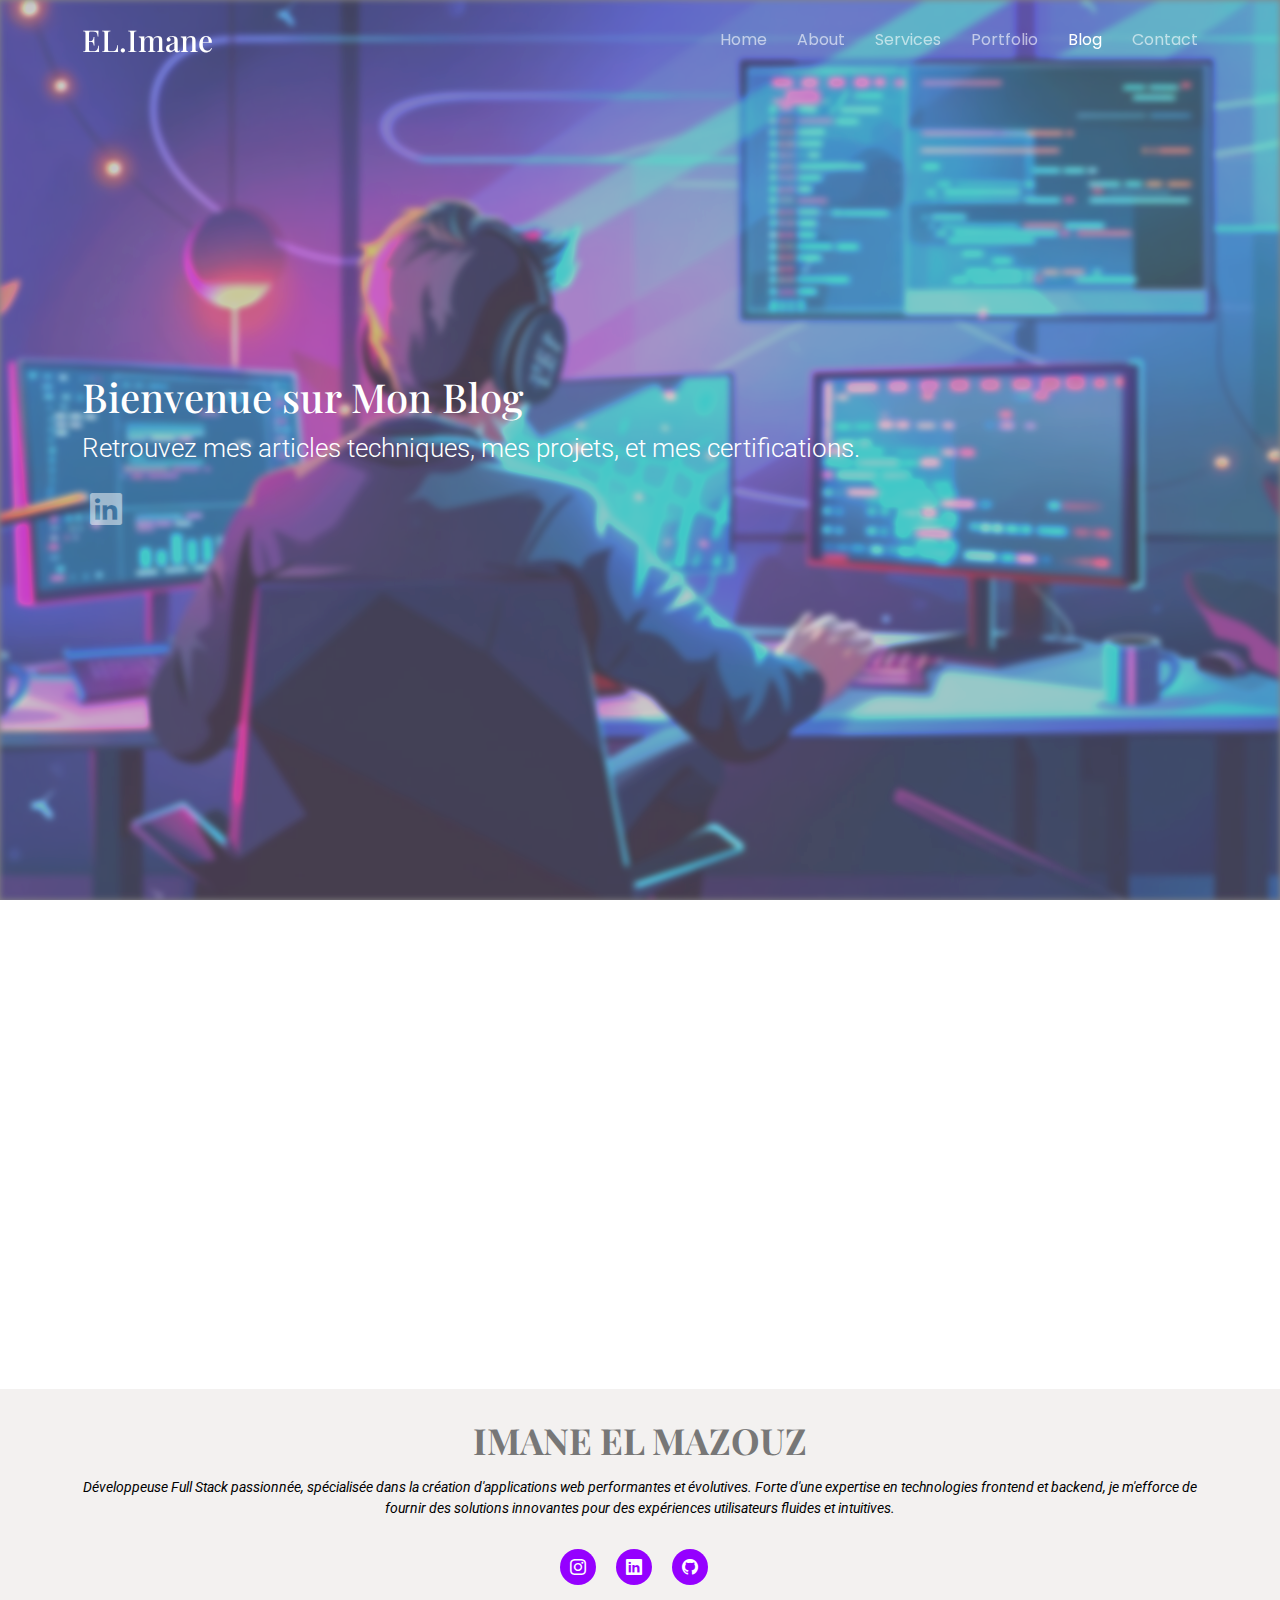
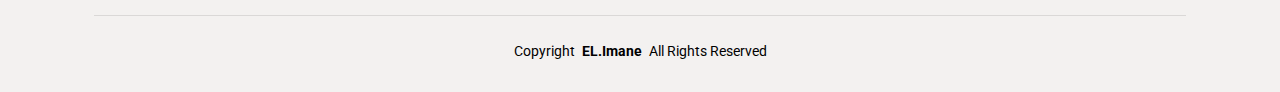
<file: blog.html>
<!DOCTYPE html>
<html lang="en">

<head>
  <meta charset="utf-8">
  <meta content="width=device-width, initial-scale=1.0" name="viewport">
  <title>Index - Folio Bootstrap Template</title>
  <meta name="description" content="">
  <meta name="keywords" content="">
  <style>
    .tech-item {
      padding: 20px;
      background: #fff;
      border-radius: 8px;
      box-shadow: 0 4px 6px rgba(0, 0, 0, 0.1);
    }
    .tech-img {
      max-width: 80px;
      margin-bottom: 15px;
    }
    .tech-item h4 {
      font-size: 18px;
      margin-bottom: 10px;
    }

    #download{
      background-color: #9500ff;
      color: #fff;
      padding: 10px 20px;
      font-size: 16px;
      border: none;
      border-radius: 5px;
      text-decoration: none;
      display: inline-block;
      transition: background-color 0.3s;
      margin-top: 30px ;
    }

    #download:hover {
      background-color: #9500ff;
    }


  </style>
  <!-- Favicons -->
  <link href="assets/img/favicon.jpg" rel="icon">
  <link href="assets/img/apple-touch-icon.png" rel="apple-touch-icon">

  <!-- Fonts -->
  <link href="https://fonts.googleapis.com" rel="preconnect">
  <link href="https://fonts.gstatic.com" rel="preconnect" crossorigin>
  <link href="https://fonts.googleapis.com/css2?family=Roboto:ital,wght@0,100;0,300;0,400;0,500;0,700;0,900;1,100;1,300;1,400;1,500;1,700;1,900&family=Poppins:ital,wght@0,100;0,200;0,300;0,400;0,500;0,600;0,700;0,800;0,900;1,100;1,200;1,300;1,400;1,500;1,600;1,700;1,800;1,900&family=Playfair+Display:ital,wght@0,400;0,500;0,600;0,700;0,800;0,900;1,400;1,500;1,600;1,700;1,800;1,900&display=swap" rel="stylesheet">

  <!-- Vendor CSS Files -->
  <link href="assets/vendor/bootstrap/css/bootstrap.min.css" rel="stylesheet">
  <link href="assets/vendor/bootstrap-icons/bootstrap-icons.css" rel="stylesheet">
  <link href="assets/vendor/aos/aos.css" rel="stylesheet">
  <link href="assets/vendor/swiper/swiper-bundle.min.css" rel="stylesheet">
  <link href="assets/vendor/glightbox/css/glightbox.min.css" rel="stylesheet">

  <!-- Main CSS File -->
  <link href="assets/css/main.css" rel="stylesheet">

  <!-- =======================================================
  * Template Name: Folio
  * Template URL: https://bootstrapmade.com/folio-bootstrap-portfolio-template/
  * Updated: Aug 08 2024 with Bootstrap v5.3.3
  * Author: BootstrapMade.com
  * License: https://bootstrapmade.com/license/
  ======================================================== -->
</head>

<body class="index-page">

<header id="header" class="header d-flex align-items-center fixed-top">
  <div class="container-fluid container-xl position-relative d-flex align-items-center justify-content-between">

    <a href="index.html" class="logo d-flex align-items-center">
      <!-- Uncomment the line below if you also wish to use an image logo -->
      <!-- <img src="assets/img/logo.png" alt=""> -->
      <h1 class="sitename">EL.Imane</h1>
    </a>

    <nav id="navmenu" class="navmenu">
      <ul>
        <li><a href="index.html">Home</a></li>
        <li><a href="index.html">About</a></li>
        <li><a href="index.html">Services</a></li>
        <li><a href="index.html">Portfolio</a></li>
        <li><a href="index.html" class="active">Blog</a></li>
        <li><a href="#contact">Contact</a></li>
      </ul>
      <i class="mobile-nav-toggle d-xl-none bi bi-list"></i>
    </nav>


  </div>
</header>

<main class="main">

  <!-- Hero Section -->
  <section id="hero" class="hero section dark-background">

    <img src="assets/img/portfolio/herroo.webp" alt="" data-aos="fade-in">

    <div class="container">
      <h1>Bienvenue sur Mon Blog</h1>
      <p class="lead">Retrouvez mes articles techniques, mes projets, et mes certifications.</p>
      <div class="social-links">
        <a href="https://www.linkedin.com/in/imane-el-mazouz21/" target="_blank" aria-label="LinkedIn"><i class="bi bi-linkedin mx-2"></i></a>
      </div>
    </div>


  </section><!-- /Hero Section -->

  <!-- Blogs Section -->
  <section id="services" class="services section">

    <!-- Section Title -->
    <div class="container section-title" data-aos="fade-up">
      <h2>Mes Articles et Publications </h2>
      <p>Explorez mes publications pour découvrir mes idées et contributions dans le domaine du développement et du design.</p>
    </div><!-- End Section Title -->

    <div class="container">

      <div class="row gy-4">

        <div class="col-lg-4 col-md-6 service-item d-flex" data-aos="fade-up" data-aos-delay="100">
          <div class="icon flex-shrink-0"><i class="bi bi-award"></i></div>
          <div>
            <h4 class="title">Certification en Développement Front-End</h4>
            <p class="description">Obtention d'une certification en React, HTML, CSS, JavaScript et Bootstrap, démontrant une maîtrise des technologies essentielles pour le développement Front-End moderne.</p>
            <a href="https://www.linkedin.com/posts/imane-el-mazouz21_webdevelopment-certificationacquired-css-activity-7260306299970547713-XLE3?utm_source=share&utm_medium=member_desktop" target="_blank" class="readmore stretched-link">
              <span>Voir la Certification sur LinkedIn</span><i class="bi bi-arrow-right"></i>
            </a>
          </div>
        </div><!-- End Blog Item -->

        <div class="col-lg-4 col-md-6 service-item d-flex" data-aos="fade-up" data-aos-delay="200">
          <div class="icon flex-shrink-0"><i class="bi bi-robot"></i></div>
          <div>
            <h4 class="title">Participation à l'Atelier sur les Intelligences Artificielles Génératives</h4>
            <p class="description">Exploration des concepts et des applications des intelligences artificielles génératives lors d'un atelier inspirant.</p>
            <a href="https://www.linkedin.com/posts/imane-el-mazouz21_ia-intelligenceartificielle-formation-activity-7262092978385563648-naaf?utm_source=share&utm_medium=member_desktop" target="_blank" class="readmore stretched-link">
              <span>Voir les Détails sur Linkedin</span><i class="bi bi-arrow-right"></i>
            </a>
          </div>
        </div><!-- End Blog Item -->


        <div class="col-lg-4 col-md-6 service-item d-flex" data-aos="fade-up" data-aos-delay="300">
          <div class="icon flex-shrink-0"><i class="bi bi-linkedin"></i></div>
          <div>
            <h4 class="title">Différence entre Controller et RestController en Spring</h4>
            <p class="description">Explorez les distinctions entre les annotations `@Controller` et `@RestController` dans un contexte Spring Boot.</p>
            <a href="https://medium.com/@imaneelmazouz23/la-diff%C3%A9rence-entre-un-controller-et-un-restcontroller-dans-spring-boot-9dce9c582fa3" target="_blank" class="readmore stretched-link">
              <span>Lire sur Meduim</span><i class="bi bi-arrow-right"></i>
            </a>
          </div>
        </div><!-- End Blog Item -->


      </div>

    </div>

  </section><!-- /Blogs Section -->


</main>

<footer id="footer" class="footer light-background">
  <div class="container">
    <h3 class="sitename">IMANE EL MAZOUZ</h3>
    <p>Développeuse Full Stack passionnée, spécialisée dans la création d'applications web performantes et évolutives. Forte d'une expertise en technologies frontend et backend, je m'efforce de fournir des solutions innovantes pour des expériences utilisateurs fluides et intuitives.</p>
    <div class="social-links d-flex justify-content-center">
      <a href="https://www.instagram.com/iam__ima__/" target="_blank" class="me-3">
        <i class="bi bi-instagram"></i>
      </a>
      <a href="https://www.linkedin.com/in/imane-el-mazouz21/" target="_blank" class="me-3">
        <i class="bi bi-linkedin"></i>
      </a>
      <a href="https://github.com/imane-el-mazouz" target="_blank" class="me-3">
        <i class="bi bi-github"></i>
      </a>
    </div>
    <div class="container">
      <div class="copyright">
        <span>Copyright</span> <strong class="px-1 sitename">EL.Imane</strong> <span>All Rights Reserved</span>
      </div>
    </div>
  </div>
</footer>

<!-- Scroll Top -->
<a href="#" id="scroll-top" class="scroll-top d-flex align-items-center justify-content-center"><i class="bi bi-arrow-up-short"></i></a>

<!-- Preloader -->
<div id="preloader"></div>
<!-- Add EmailJS SDK -->
<script type="text/javascript" src="https://cdn.emailjs.com/dist/email.min.js"></script>

<script type="text/javascript">
  (function(){
    emailjs.init("Ue2DnwqoWPV601Tss");

    const form = document.getElementById('contact-form');

    form.addEventListener('submit', function(event) {
      event.preventDefault(); // Prevent the default form submission

      // Show loading message
      document.querySelector('.loading').style.display = 'block';

      // Send email
      emailjs.sendForm('service_z0fpduo', 'template_bo1f02a', this)
              .then(function(response) {
                console.log('Success!', response.status, response.text);
                document.querySelector('.loading').style.display = 'none';
                document.querySelector('.sent-message').style.display = 'block';
                form.reset();
              }, function(error) {
                console.log('Failed...', error);
                document.querySelector('.loading').style.display = 'none';
                document.querySelector('.error-message').style.display = 'block';
              });
    });
  })();
</script>

<!-- Vendor JS Files -->
<script src="assets/vendor/bootstrap/js/bootstrap.bundle.min.js"></script>
<script src="assets/vendor/php-email-form/validate.js"></script>
<script src="assets/vendor/aos/aos.js"></script>
<script src="assets/vendor/typed.js/typed.umd.js"></script>
<script src="assets/vendor/swiper/swiper-bundle.min.js"></script>
<script src="assets/vendor/glightbox/js/glightbox.min.js"></script>
<script src="assets/vendor/imagesloaded/imagesloaded.pkgd.min.js"></script>
<script src="assets/vendor/isotope-layout/isotope.pkgd.min.js"></script>

<!-- Main JS File -->
<script src="assets/js/main.js"></script>

</body>

</html>
</file>
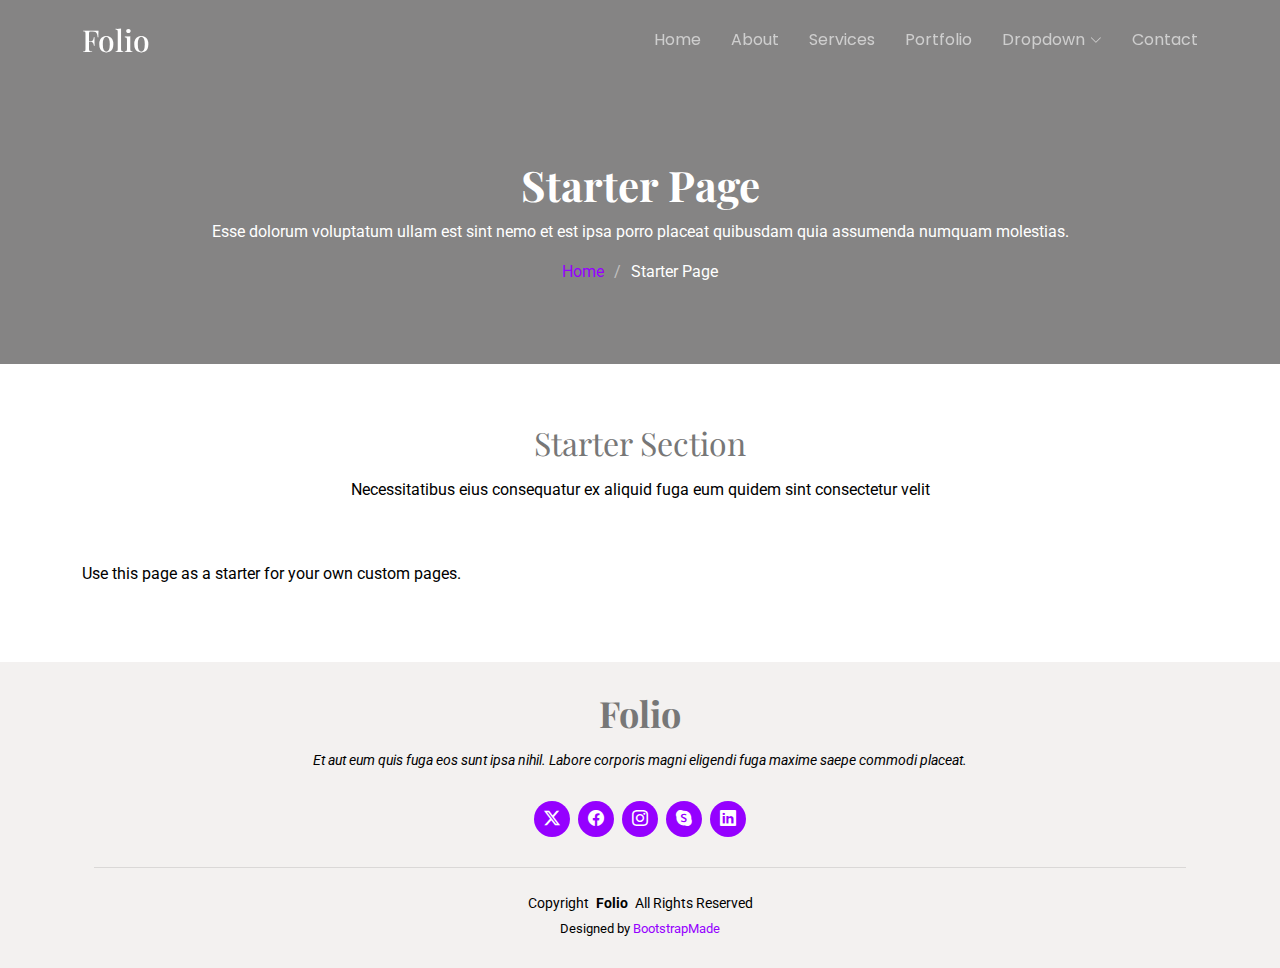
<file: starter-page.html>
<!DOCTYPE html>
<html lang="en">

<head>
  <meta charset="utf-8">
  <meta content="width=device-width, initial-scale=1.0" name="viewport">
  <title>Starter Page - Folio Bootstrap Template</title>
  <meta name="description" content="">
  <meta name="keywords" content="">

  <!-- Favicons -->
  <link href="assets/img/favicon.png" rel="icon">
  <link href="assets/img/apple-touch-icon.png" rel="apple-touch-icon">

  <!-- Fonts -->
  <link href="https://fonts.googleapis.com" rel="preconnect">
  <link href="https://fonts.gstatic.com" rel="preconnect" crossorigin>
  <link href="https://fonts.googleapis.com/css2?family=Roboto:ital,wght@0,100;0,300;0,400;0,500;0,700;0,900;1,100;1,300;1,400;1,500;1,700;1,900&family=Poppins:ital,wght@0,100;0,200;0,300;0,400;0,500;0,600;0,700;0,800;0,900;1,100;1,200;1,300;1,400;1,500;1,600;1,700;1,800;1,900&family=Playfair+Display:ital,wght@0,400;0,500;0,600;0,700;0,800;0,900;1,400;1,500;1,600;1,700;1,800;1,900&display=swap" rel="stylesheet">

  <!-- Vendor CSS Files -->
  <link href="assets/vendor/bootstrap/css/bootstrap.min.css" rel="stylesheet">
  <link href="assets/vendor/bootstrap-icons/bootstrap-icons.css" rel="stylesheet">
  <link href="assets/vendor/aos/aos.css" rel="stylesheet">
  <link href="assets/vendor/swiper/swiper-bundle.min.css" rel="stylesheet">
  <link href="assets/vendor/glightbox/css/glightbox.min.css" rel="stylesheet">

  <!-- Main CSS File -->
  <link href="assets/css/main.css" rel="stylesheet">

  <!-- =======================================================
  * Template Name: Folio
  * Template URL: https://bootstrapmade.com/folio-bootstrap-portfolio-template/
  * Updated: Aug 08 2024 with Bootstrap v5.3.3
  * Author: BootstrapMade.com
  * License: https://bootstrapmade.com/license/
  ======================================================== -->
</head>

<body class="starter-page-page">

  <header id="header" class="header d-flex align-items-center fixed-top">
    <div class="container-fluid container-xl position-relative d-flex align-items-center justify-content-between">

      <a href="index.html" class="logo d-flex align-items-center">
        <!-- Uncomment the line below if you also wish to use an image logo -->
        <!-- <img src="assets/img/logo.png" alt=""> -->
        <h1 class="sitename">Folio</h1>
      </a>

      <nav id="navmenu" class="navmenu">
        <ul>
          <li><a href="#hero">Home</a></li>
          <li><a href="#about">About</a></li>
          <li><a href="#services">Services</a></li>
          <li><a href="#portfolio">Portfolio</a></li>
          <li class="dropdown"><a href="#"><span>Dropdown</span> <i class="bi bi-chevron-down toggle-dropdown"></i></a>
            <ul>
              <li><a href="#">Dropdown 1</a></li>
              <li class="dropdown"><a href="#"><span>Deep Dropdown</span> <i class="bi bi-chevron-down toggle-dropdown"></i></a>
                <ul>
                  <li><a href="#">Deep Dropdown 1</a></li>
                  <li><a href="#">Deep Dropdown 2</a></li>
                  <li><a href="#">Deep Dropdown 3</a></li>
                  <li><a href="#">Deep Dropdown 4</a></li>
                  <li><a href="#">Deep Dropdown 5</a></li>
                </ul>
              </li>
              <li><a href="#">Dropdown 2</a></li>
              <li><a href="#">Dropdown 3</a></li>
              <li><a href="#">Dropdown 4</a></li>
            </ul>
          </li>
          <li><a href="#contact">Contact</a></li>
        </ul>
        <i class="mobile-nav-toggle d-xl-none bi bi-list"></i>
      </nav>

    </div>
  </header>

  <main class="main">

    <!-- Page Title -->
    <div class="page-title dark-background">
      <div class="container position-relative">
        <h1>Starter Page</h1>
        <p>Esse dolorum voluptatum ullam est sint nemo et est ipsa porro placeat quibusdam quia assumenda numquam molestias.</p>
        <nav class="breadcrumbs">
          <ol>
            <li><a href="index.html">Home</a></li>
            <li class="current">Starter Page</li>
          </ol>
        </nav>
      </div>
    </div><!-- End Page Title -->

    <!-- Starter Section Section -->
    <section id="starter-section" class="starter-section section">

      <!-- Section Title -->
      <div class="container section-title" data-aos="fade-up">
        <h2>Starter Section</h2>
        <p>Necessitatibus eius consequatur ex aliquid fuga eum quidem sint consectetur velit</p>
      </div><!-- End Section Title -->

      <div class="container" data-aos="fade-up">
        <p>Use this page as a starter for your own custom pages.</p>
      </div>

    </section><!-- /Starter Section Section -->

  </main>

  <footer id="footer" class="footer light-background">
    <div class="container">
      <h3 class="sitename">Folio</h3>
      <p>Et aut eum quis fuga eos sunt ipsa nihil. Labore corporis magni eligendi fuga maxime saepe commodi placeat.</p>
      <div class="social-links d-flex justify-content-center">
        <a href=""><i class="bi bi-twitter-x"></i></a>
        <a href=""><i class="bi bi-facebook"></i></a>
        <a href=""><i class="bi bi-instagram"></i></a>
        <a href=""><i class="bi bi-skype"></i></a>
        <a href=""><i class="bi bi-linkedin"></i></a>
      </div>
      <div class="container">
        <div class="copyright">
          <span>Copyright</span> <strong class="px-1 sitename">Folio</strong> <span>All Rights Reserved</span>
        </div>
        <div class="credits">
          <!-- All the links in the footer should remain intact. -->
          <!-- You can delete the links only if you've purchased the pro version. -->
          <!-- Licensing information: https://bootstrapmade.com/license/ -->
          <!-- Purchase the pro version with working PHP/AJAX contact form: [buy-url] -->
          Designed by <a href="https://bootstrapmade.com/">BootstrapMade</a>
        </div>
      </div>
    </div>
  </footer>

  <!-- Scroll Top -->
  <a href="#" id="scroll-top" class="scroll-top d-flex align-items-center justify-content-center"><i class="bi bi-arrow-up-short"></i></a>

  <!-- Preloader -->
  <div id="preloader"></div>

  <!-- Vendor JS Files -->
  <script src="assets/vendor/bootstrap/js/bootstrap.bundle.min.js"></script>
  <script src="assets/vendor/php-email-form/validate.js"></script>
  <script src="assets/vendor/aos/aos.js"></script>
  <script src="assets/vendor/typed.js/typed.umd.js"></script>
  <script src="assets/vendor/swiper/swiper-bundle.min.js"></script>
  <script src="assets/vendor/glightbox/js/glightbox.min.js"></script>
  <script src="assets/vendor/imagesloaded/imagesloaded.pkgd.min.js"></script>
  <script src="assets/vendor/isotope-layout/isotope.pkgd.min.js"></script>

  <!-- Main JS File -->
  <script src="assets/js/main.js"></script>

</body>

</html>
</file>
<file: assets/css/main.css>
/**
* Template Name: Folio
* Template URL: https://bootstrapmade.com/folio-bootstrap-portfolio-template/
* Updated: Aug 08 2024 with Bootstrap v5.3.3
* Author: BootstrapMade.com
* License: https://bootstrapmade.com/license/
*/

/*--------------------------------------------------------------
# Font & Color Variables
# Help: https://bootstrapmade.com/color-system/
--------------------------------------------------------------*/
/* Fonts */
:root {
  --default-font: "Roboto",  system-ui, -apple-system, "Segoe UI", Roboto, "Helvetica Neue", Arial, "Noto Sans", "Liberation Sans", sans-serif, "Apple Color Emoji", "Segoe UI Emoji", "Segoe UI Symbol", "Noto Color Emoji";
  --heading-font: "Playfair Display",  sans-serif;
  --nav-font: "Poppins",  sans-serif;
}


/* Global Colors - The following color variables are used throughout the website. Updating them here will change the color scheme of the entire website */
:root { 
  --background-color: #ffffff; /* Background color for the entire website, including individual sections */
  --default-color: #000000; /* Default color used for the majority of the text content across the entire website */
  --heading-color: #777777; /* Color for headings, subheadings and title throughout the website */
  --accent-color: #9500ff; /* Accent color that represents your brand on the website. It's used for buttons, links, and other elements that need to stand out */
  --surface-color: #ffffff; /* The surface color is used as a background of boxed elements within sections, such as cards, icon boxes, or other elements that require a visual separation from the global background. */
  --contrast-color: #ffffff; /* Contrast color for text, ensuring readability against backgrounds of accent, heading, or default colors. */
}

/* Nav Menu Colors - The following color variables are used specifically for the navigation menu. They are separate from the global colors to allow for more customization options */
:root {
  --nav-color: rgba(255, 255, 255, 0.6);  /* The default color of the main navmenu links */
  --nav-hover-color: #ffffff; /* Applied to main navmenu links when they are hovered over or active */
  --nav-mobile-background-color: #ffffff; /* Used as the background color for mobile navigation menu */
  --nav-dropdown-background-color: #ffffff; /* Used as the background color for dropdown items that appear when hovering over primary navigation items */
  --nav-dropdown-color: #898989; /* Used for navigation links of the dropdown items in the navigation menu. */
  --nav-dropdown-hover-color: #9500ff; /* Similar to --nav-hover-color, this color is applied to dropdown navigation links when they are hovered over. */
}

/* Color Presets - These classes override global colors when applied to any section or element, providing reuse of the sam color scheme. */

.light-background {
  --background-color: #f3f1f0;
  --surface-color: #ffffff;
}

.dark-background {
  --background-color: #858484;
  --default-color: #ffffff;
  --heading-color: #ffffff;
  --surface-color: #9e9e9e;
  --contrast-color: #ffffff;
}

/* Smooth scroll */
:root {
  scroll-behavior: smooth;
}

/*--------------------------------------------------------------
# General Styling & Shared Classes
--------------------------------------------------------------*/
body {
  color: var(--default-color);
  background-color: var(--background-color);
  font-family: var(--default-font);
}

a {
  color: var(--accent-color);
  text-decoration: none;
  transition: 0.3s;
}

a:hover {
  color: color-mix(in srgb, var(--accent-color), transparent 25%);
  text-decoration: none;
}

h1,
h2,
h3,
h4,
h5,
h6 {
  color: var(--heading-color);
  font-family: var(--heading-font);
}

/* PHP Email Form Messages
------------------------------*/
.php-email-form .error-message {
  display: none;
  background: #df1529;
  color: #ffffff;
  text-align: left;
  padding: 15px;
  margin-bottom: 24px;
  font-weight: 600;
}

.php-email-form .sent-message {
  display: none;
  color: #ffffff;
  background: #059652;
  text-align: center;
  padding: 15px;
  margin-bottom: 24px;
  font-weight: 600;
}

.php-email-form .loading {
  display: none;
  background: var(--surface-color);
  text-align: center;
  padding: 15px;
  margin-bottom: 24px;
}

.php-email-form .loading:before {
  content: "";
  display: inline-block;
  border-radius: 50%;
  width: 24px;
  height: 24px;
  margin: 0 10px -6px 0;
  border: 3px solid var(--accent-color);
  border-top-color: var(--surface-color);
  animation: php-email-form-loading 1s linear infinite;
}

@keyframes php-email-form-loading {
  0% {
    transform: rotate(0deg);
  }

  100% {
    transform: rotate(360deg);
  }
}

/*--------------------------------------------------------------
# Global Header
--------------------------------------------------------------*/
.header {
  --background-color: rgba(0, 0, 0, 0);
  --default-color: #ffffff;
  --heading-color: #ffffff;
  color: var(--default-color);
  background-color: var(--background-color);
  padding: 10px 0;
  transition: all 0.5s;
  z-index: 997;
}

.header .logo {
  line-height: 1;
}

.header .logo img {
  max-height: 32px;
  margin-right: 8px;
}

.header .logo h1 {
  font-size: 30px;
  margin: 0;
  font-weight: 4700;
  color: var(--heading-color);
}

.scrolled .header {
  box-shadow: 0px 0 18px rgba(0, 0, 0, 0.1);
}

/* Global Header on Scroll
------------------------------*/
.scrolled .header {
  --background-color: rgba(82, 78, 68, 0.8);
}

/*--------------------------------------------------------------
# Navigation Menu
--------------------------------------------------------------*/
/* Navmenu - Desktop */
@media (min-width: 1200px) {
  .navmenu {
    padding: 0;
  }

  .navmenu ul {
    margin: 0;
    padding: 0;
    display: flex;
    list-style: none;
    align-items: center;
  }

  .navmenu li {
    position: relative;
  }

  .navmenu a,
  .navmenu a:focus {
    color: var(--nav-color);
    padding: 18px 15px;
    font-size: 16px;
    font-family: var(--nav-font);
    font-weight: 400;
    display: flex;
    align-items: center;
    justify-content: space-between;
    white-space: nowrap;
    transition: 0.3s;
  }

  .navmenu a i,
  .navmenu a:focus i {
    font-size: 12px;
    line-height: 0;
    margin-left: 5px;
    transition: 0.3s;
  }

  .navmenu li:last-child a {
    padding-right: 0;
  }

  .navmenu li:hover>a,
  .navmenu .active,
  .navmenu .active:focus {
    color: var(--nav-hover-color);
  }

  .navmenu .dropdown ul {
    margin: 0;
    padding: 10px 0;
    background: var(--nav-dropdown-background-color);
    display: block;
    position: absolute;
    visibility: hidden;
    left: 14px;
    top: 130%;
    opacity: 0;
    transition: 0.3s;
    border-radius: 4px;
    z-index: 99;
    box-shadow: 0px 0px 30px rgba(0, 0, 0, 0.1);
  }

  .navmenu .dropdown ul li {
    min-width: 200px;
  }

  .navmenu .dropdown ul a {
    padding: 10px 20px;
    font-size: 15px;
    text-transform: none;
    color: var(--nav-dropdown-color);
  }

  .navmenu .dropdown ul a i {
    font-size: 12px;
  }

  .navmenu .dropdown ul a:hover,
  .navmenu .dropdown ul .active:hover,
  .navmenu .dropdown ul li:hover>a {
    color: var(--nav-dropdown-hover-color);
  }

  .navmenu .dropdown:hover>ul {
    opacity: 1;
    top: 100%;
    visibility: visible;
  }

  .navmenu .dropdown .dropdown ul {
    top: 0;
    left: -90%;
    visibility: hidden;
  }

  .navmenu .dropdown .dropdown:hover>ul {
    opacity: 1;
    top: 0;
    left: -100%;
    visibility: visible;
  }
}

/* Navmenu - Mobile */
@media (max-width: 1199px) {
  .mobile-nav-toggle {
    color: var(--nav-color);
    font-size: 28px;
    line-height: 0;
    margin-right: 10px;
    cursor: pointer;
    transition: color 0.3s;
  }

  .navmenu {
    padding: 0;
    z-index: 9997;
  }

  .navmenu ul {
    display: none;
    list-style: none;
    position: absolute;
    inset: 60px 20px 20px 20px;
    padding: 10px 0;
    margin: 0;
    border-radius: 6px;
    background-color: var(--nav-mobile-background-color);
    overflow-y: auto;
    transition: 0.3s;
    z-index: 9998;
    box-shadow: 0px 0px 30px rgba(0, 0, 0, 0.1);
  }

  .navmenu a,
  .navmenu a:focus {
    color: var(--nav-dropdown-color);
    padding: 10px 20px;
    font-family: var(--nav-font);
    font-size: 17px;
    font-weight: 500;
    display: flex;
    align-items: center;
    justify-content: space-between;
    white-space: nowrap;
    transition: 0.3s;
  }

  .navmenu a i,
  .navmenu a:focus i {
    font-size: 12px;
    line-height: 0;
    margin-left: 5px;
    width: 30px;
    height: 30px;
    display: flex;
    align-items: center;
    justify-content: center;
    border-radius: 50%;
    transition: 0.3s;
    background-color: color-mix(in srgb, var(--accent-color), transparent 90%);
  }

  .navmenu a i:hover,
  .navmenu a:focus i:hover {
    background-color: var(--accent-color);
    color: var(--contrast-color);
  }

  .navmenu a:hover,
  .navmenu .active,
  .navmenu .active:focus {
    color: var(--nav-dropdown-hover-color);
  }

  .navmenu .active i,
  .navmenu .active:focus i {
    background-color: var(--accent-color);
    color: var(--contrast-color);
    transform: rotate(180deg);
  }

  .navmenu .dropdown ul {
    position: static;
    display: none;
    z-index: 99;
    padding: 10px 0;
    margin: 10px 20px;
    background-color: var(--nav-dropdown-background-color);
    border: 1px solid color-mix(in srgb, var(--default-color), transparent 90%);
    box-shadow: none;
    transition: all 0.5s ease-in-out;
  }

  .navmenu .dropdown ul ul {
    background-color: rgba(33, 37, 41, 0.1);
  }

  .navmenu .dropdown>.dropdown-active {
    display: block;
    background-color: rgba(33, 37, 41, 0.03);
  }

  .mobile-nav-active {
    overflow: hidden;
  }

  .mobile-nav-active .mobile-nav-toggle {
    color: #fff;
    position: absolute;
    font-size: 32px;
    top: 15px;
    right: 15px;
    margin-right: 0;
    z-index: 9999;
  }

  .mobile-nav-active .navmenu {
    position: fixed;
    overflow: hidden;
    inset: 0;
    background: rgba(33, 37, 41, 0.8);
    transition: 0.3s;
  }

  .mobile-nav-active .navmenu>ul {
    display: block;
  }
}

/*--------------------------------------------------------------
# Global Footer
--------------------------------------------------------------*/
.footer {
  color: var(--default-color);
  background-color: var(--background-color);
  font-size: 14px;
  text-align: center;
  padding: 30px 0;
  position: relative;
}

.footer h3 {
  font-size: 36px;
  font-weight: 700;
  position: relative;
  padding: 0;
  margin: 0 0 15px 0;
}

.footer p {
  font-size: 15;
  font-style: italic;
  padding: 0;
  margin: 0 0 30px 0;
}

.footer .social-links {
  margin: 0 0 30px 0;
}

.footer .social-links a {
  font-size: 16px;
  display: flex;
  align-items: center;
  justify-content: center;
  background: var(--accent-color);
  color: var(--contrast-color);
  line-height: 1;
  margin: 0 4px;
  border-radius: 50%;
  text-align: center;
  width: 36px;
  height: 36px;
  transition: 0.3s;
}

.footer .social-links a:hover {
  background: color-mix(in srgb, var(--accent-color), transparent 20%);
  text-decoration: none;
}

.footer .copyright {
  padding-top: 25px;
  border-top: 1px solid color-mix(in srgb, var(--default-color), transparent 90%);
}

.footer .credits {
  font-size: 13px;
  padding-top: 5px;
}

/*--------------------------------------------------------------
# Preloader
--------------------------------------------------------------*/
#preloader {
  position: fixed;
  inset: 0;
  z-index: 999999;
  overflow: hidden;
  background: var(--background-color);
  transition: all 0.6s ease-out;
}

#preloader:before {
  content: "";
  position: fixed;
  top: calc(50% - 30px);
  left: calc(50% - 30px);
  border: 6px solid #ffffff;
  border-color: var(--accent-color) transparent var(--accent-color) transparent;
  border-radius: 50%;
  width: 60px;
  height: 60px;
  animation: animate-preloader 1.5s linear infinite;
}

@keyframes animate-preloader {
  0% {
    transform: rotate(0deg);
  }

  100% {
    transform: rotate(360deg);
  }
}

/*--------------------------------------------------------------
# Scroll Top Button
--------------------------------------------------------------*/
.scroll-top {
  position: fixed;
  visibility: hidden;
  opacity: 0;
  right: 15px;
  bottom: 15px;
  z-index: 99999;
  background-color: var(--accent-color);
  width: 40px;
  height: 40px;
  border-radius: 4px;
  transition: all 0.4s;
}

.scroll-top i {
  font-size: 24px;
  color: var(--contrast-color);
  line-height: 0;
}

.scroll-top:hover {
  background-color: color-mix(in srgb, var(--accent-color), transparent 20%);
  color: var(--contrast-color);
}

.scroll-top.active {
  visibility: visible;
  opacity: 1;
}

/*--------------------------------------------------------------
# Disable aos animation delay on mobile devices
--------------------------------------------------------------*/
@media screen and (max-width: 768px) {
  [data-aos-delay] {
    transition-delay: 0 !important;
  }
}

/*--------------------------------------------------------------
# Global Page Titles & Breadcrumbs
--------------------------------------------------------------*/
.page-title {
  color: var(--default-color);
  background-color: var(--background-color);
  padding: 160px 0 80px 0;
  text-align: center;
  position: relative;
}

.page-title:before {
  content: "";
  background-color: color-mix(in srgb, var(--background-color), transparent 50%);
  position: absolute;
  inset: 0;
}

.page-title h1 {
  font-size: 42px;
  font-weight: 700;
  margin-bottom: 10px;
}

.page-title .breadcrumbs ol {
  display: flex;
  flex-wrap: wrap;
  list-style: none;
  justify-content: center;
  padding: 0;
  margin: 0;
  font-size: 16px;
  font-weight: 400;
}

.page-title .breadcrumbs ol li+li {
  padding-left: 10px;
}

.page-title .breadcrumbs ol li+li::before {
  content: "/";
  display: inline-block;
  padding-right: 10px;
  color: color-mix(in srgb, var(--default-color), transparent 50%);
}

/*--------------------------------------------------------------
# Global Sections
--------------------------------------------------------------*/
section,
.section {
  color: var(--default-color);
  background-color: var(--background-color);
  padding: 60px 0;
  scroll-margin-top: 80px;
  overflow: clip;
}

@media (max-width: 1199px) {

  section,
  .section {
    scroll-margin-top: 56px;
  }
}

/*--------------------------------------------------------------
# Global Section Titles
--------------------------------------------------------------*/
.section-title {
  text-align: center;
  padding-bottom: 60px;
  position: relative;
}

.section-title h2 {
  font-size: 32px;
  font-weight: 300;
  margin-bottom: 15px;
}

.section-title p {
  margin-bottom: 0;
}

/*--------------------------------------------------------------
# Hero Section
--------------------------------------------------------------*/
.hero {
  width: 100%;
  min-height: 100vh;
  position: relative;
  padding: 80px 0;
  display: flex;
  align-items: center;
  justify-content: center;
}

.hero img {
  position: absolute;
  inset: 0;
  display: block;
  width: 100%;
  height: 100%;
  object-fit: cover;
  z-index: 1;
  filter: blur(3px) brightness(1.5) opacity(0.7);
}

.hero:before {
  content: "";
  background: color-mix(in srgb, var(--background-color), transparent 80%);
  position: absolute;
  inset: 0;
  z-index: 2;
}

.hero .container {
  position: relative;
  z-index: 3;
}

.hero h2 {
  margin: 0;
  font-size: 64px;
  font-weight: 700;
}

.hero p {
  margin: 5px 0 0 0;
  font-size: 26px;
}

.hero p span {
  letter-spacing: 1px;
  border-bottom: 2px solid var(--accent-color);
}

.hero .social-links {
  margin-top: 25px;
}

.hero .social-links a {
  font-size: 32px; /* Ajustez la taille des icônes */
  color: #555;
  display: inline-block;
  color: color-mix(in srgb, var(--default-color), transparent 50%);
  line-height: 1;
  margin-right: 20px;
  transition: 0.3s;
}

.hero .social-links a:hover {
  color: var(--accent-color);
}

@media (max-width: 768px) {
  .hero h2 {
    font-size: 32px;
  }

  .hero p {
    font-size: 20px;
  }
}

/*--------------------------------------------------------------
# About Section
--------------------------------------------------------------*/
.about .profile-img {
  border: 20px solid var(--accent-color);
  padding: 0;
}

.about .profile-img:hover {
  filter: none;
}


.about .profile-img img {
  margin-top: -60px;
  margin-left: 40px;
  margin-bottom: 40px;
  position: relative;
  z-index: 1;
}

.about .content h3 {
  font-size: 1.75rem;
  font-weight: 700;
}

.about .content .fst-italic {
  color: color-mix(in srgb, var(--default-color), var(--contrast-color) 50%);
}

.about .content ul {
  list-style: none;
  padding: 0;
}

.about .content ul li {
  padding: 10px 0 0 0;
  display: flex;
}

.about .content ul i {
  color: var(--accent-color);
  margin-right: 0.5rem;
  line-height: 1.2;
  font-size: 1.25rem;
}

.about .content p:last-child {
  margin-bottom: 0;
}

/*--------------------------------------------------------------
# Services Section
--------------------------------------------------------------*/
.services .service-item {
  position: relative;
  height: 100%;
  margin-bottom: 30px;
}

.services .service-item .icon {
  margin-right: 20px;
}

.services .service-item .icon i {
  color: var(--accent-color);
  font-size: 40px;
  line-height: 0;
  transition: 0.3s;
}

.services .service-item:hover .icon i {
  color: var(--accent-color);
}

.services .service-item .title {
  color: var(--heading-color);
  font-weight: 700;
  margin-bottom: 10px;
  font-size: 20px;
  transition: 0.3s;
}

.services .service-item .description {
  font-size: 15px;
  color: color-mix(in srgb, var(--default-color), transparent 30%);
  margin-bottom: 10px;
}

.services .service-item .readmore {
  display: flex;
  align-items: center;
  color: color-mix(in srgb, var(--default-color), transparent 50%);
  transition: 0.3s;
  font-weight: 700;
  font-size: 14px;
}

.services .service-item .readmore i {
  margin-left: 8px;
}

.services .service-item:hover .title,
.services .service-item:hover .readmore,
.services .service-item:hover .icon i {
  color: var(--accent-color);
}

/*--------------------------------------------------------------
# Testimonials Section
--------------------------------------------------------------*/
.testimonials .section-header {
  margin-bottom: 40px;
}

.testimonials .testimonials-carousel,
.testimonials .testimonials-slider {
  overflow: hidden;
}

.testimonials .testimonial-item {
  text-align: center;
}

.testimonials .testimonial-item .testimonial-img {
  width: 120px;
  border-radius: 50%;
  border: 4px solid var(--background-color);
  margin: 0 auto;
}

.testimonials .testimonial-item h3 {
  font-size: 20px;
  font-weight: bold;
  margin: 10px 0 5px 0;
}

.testimonials .testimonial-item h4 {
  font-size: 14px;
  color: color-mix(in srgb, var(--default-color), transparent 40%);
  margin: 0 0 15px 0;
}

.testimonials .testimonial-item .stars {
  margin-bottom: 15px;
}

.testimonials .testimonial-item .stars i {
  color: #ffc107;
  margin: 0 1px;
}

.testimonials .testimonial-item .quote-icon-left,
.testimonials .testimonial-item .quote-icon-right {
  color: color-mix(in srgb, var(--accent-color), transparent 50%);
  font-size: 26px;
  line-height: 0;
}

.testimonials .testimonial-item .quote-icon-left {
  display: inline-block;
  left: -5px;
  position: relative;
}

.testimonials .testimonial-item .quote-icon-right {
  display: inline-block;
  right: -5px;
  position: relative;
  top: 10px;
  transform: scale(-1, -1);
}

.testimonials .testimonial-item p {
  font-style: italic;
  margin: 0 auto 15px auto;
}

.testimonials .swiper-wrapper {
  height: auto;
}

.testimonials .swiper-pagination {
  margin-top: 20px;
  position: relative;
}

.testimonials .swiper-pagination .swiper-pagination-bullet {
  width: 12px;
  height: 12px;
  opacity: 1;
  background-color: color-mix(in srgb, var(--default-color), transparent 85%);
}

.testimonials .swiper-pagination .swiper-pagination-bullet-active {
  background-color: var(--accent-color);
}

@media (min-width: 992px) {
  .testimonials .testimonial-item p {
    width: 80%;
  }
}

/*--------------------------------------------------------------
# Portfolio Section
--------------------------------------------------------------*/
.portfolio .portfolio-filters {
  padding: 0;
  margin: 0 auto 20px auto;
  list-style: none;
  text-align: center;
}

.portfolio .portfolio-filters li {
  cursor: pointer;
  display: inline-block;
  padding: 0;
  font-size: 18px;
  font-weight: 500;
  margin: 0 10px;
  line-height: 1;
  margin-bottom: 5px;
  transition: all 0.3s ease-in-out;
}

.portfolio .portfolio-filters li:hover,
.portfolio .portfolio-filters li.filter-active {
  color: var(--accent-color);
}

.portfolio .portfolio-filters li:first-child {
  margin-left: 0;
}

.portfolio .portfolio-filters li:last-child {
  margin-right: 0;
}

@media (max-width: 575px) {
  .portfolio .portfolio-filters li {
    font-size: 14px;
    margin: 0 5px;
  }
}

.portfolio .portfolio-content {
  position: relative;
  overflow: hidden;
}

.portfolio .portfolio-content img {
  transition: 0.3s;
}

.portfolio .portfolio-content .portfolio-info {
  opacity: 0;
  position: absolute;
  inset: 0;
  z-index: 3;
  transition: all ease-in-out 0.3s;
  background: rgba(0, 0, 0, 0.6);
  padding: 15px;
}

.portfolio .portfolio-content .portfolio-info h4 {
  font-size: 14px;
  padding: 5px 10px;
  font-weight: 400;
  color: #ffffff;
  display: inline-block;
  background-color: var(--accent-color);
}

.portfolio .portfolio-content .portfolio-info p {
  position: absolute;
  bottom: 10px;
  text-align: center;
  display: inline-block;
  left: 0;
  right: 0;
  font-size: 16px;
  font-weight: 600;
  color: rgba(255, 255, 255, 0.8);
}

.portfolio .portfolio-content .portfolio-info .preview-link,
.portfolio .portfolio-content .portfolio-info .details-link {
  position: absolute;
  left: calc(50% - 40px);
  font-size: 26px;
  top: calc(50% - 14px);
  color: #fff;
  transition: 0.3s;
  line-height: 1.2;
}

.portfolio .portfolio-content .portfolio-info .preview-link:hover,
.portfolio .portfolio-content .portfolio-info .details-link:hover {
  color: var(--accent-color);
}

.portfolio .portfolio-content .portfolio-info .details-link {
  left: 50%;
  font-size: 34px;
  line-height: 0;
}

.portfolio .portfolio-content:hover .portfolio-info {
  opacity: 1;
}

.portfolio .portfolio-content:hover img {
  transform: scale(1.1);
}

/*--------------------------------------------------------------
# Pricing Section
--------------------------------------------------------------*/
.pricing .pricing-item {
  background-color: color-mix(in srgb, var(--accent-color), transparent 96%);
  padding: 40px 40px;
  height: 100%;
  border-radius: 15px;
}

.pricing h3 {
  font-weight: 600;
  margin-bottom: 15px;
  font-size: 20px;
}

.pricing h4 {
  color: var(--accent-color);
  font-size: 48px;
  font-weight: 700;
  font-family: var(--heading-font);
  margin-bottom: 0;
}

.pricing h4 sup {
  font-size: 28px;
}

.pricing h4 span {
  color: color-mix(in srgb, var(--default-color), transparent 50%);
  font-size: 18px;
  font-weight: 500;
}

.pricing .description {
  font-size: 14px;
}

.pricing .cta-btn {
  border: 1px solid var(--default-color);
  color: var(--default-color);
  display: block;
  text-align: center;
  padding: 10px 35px;
  border-radius: 5px;
  font-size: 16px;
  font-weight: 500;
  font-family: var(--heading-font);
  transition: 0.3s;
  margin-top: 20px;
  margin-bottom: 6px;
}

.pricing .cta-btn:hover {
  background: var(--accent-color);
  color: var(--contrast-color);
  border-color: var(--accent-color);
}

.pricing ul {
  padding: 0;
  list-style: none;
  color: color-mix(in srgb, var(--default-color), transparent 30%);
  text-align: left;
  line-height: 20px;
}

.pricing ul li {
  padding: 10px 0;
  display: flex;
  align-items: center;
}

.pricing ul li:last-child {
  padding-bottom: 0;
}

.pricing ul i {
  color: #059652;
  font-size: 24px;
  padding-right: 3px;
}

.pricing ul .na {
  color: color-mix(in srgb, var(--default-color), transparent 60%);
}

.pricing ul .na i {
  color: color-mix(in srgb, var(--default-color), transparent 60%);
}

.pricing ul .na span {
  text-decoration: line-through;
}

.pricing .featured {
  position: relative;
}

.pricing .featured .popular {
  position: absolute;
  top: 15px;
  right: 15px;
  background-color: var(--accent-color);
  color: var(--contrast-color);
  padding: 4px 15px 6px 15px;
  margin: 0;
  border-radius: 5px;
  font-size: 14px;
  font-weight: 500;
}

.pricing .featured .cta-btn {
  background: var(--accent-color);
  color: var(--contrast-color);
  border-color: var(--accent-color);
}

@media (max-width: 992px) {
  .pricing .box {
    max-width: 60%;
    margin: 0 auto 30px auto;
  }
}

@media (max-width: 767px) {
  .pricing .box {
    max-width: 80%;
    margin: 0 auto 30px auto;
  }
}

@media (max-width: 420px) {
  .pricing .box {
    max-width: 100%;
    margin: 0 auto 30px auto;
  }
}

/*--------------------------------------------------------------
# Contact Section
--------------------------------------------------------------*/
.contact .info-wrap {
  background-color: var(--surface-color);
  box-shadow: 0px 0px 20px rgba(0, 0, 0, 0.1);
  padding: 30px;
  margin-bottom: 30px;
}

.contact .info-item i {
  font-size: 20px;
  color: var(--accent-color);
  width: 56px;
  height: 56px;
  display: flex;
  justify-content: center;
  align-items: center;
  transition: all 0.3s ease-in-out;
  border-radius: 50%;
  border: 1px solid color-mix(in srgb, var(--accent-color), transparent 40%);
  margin-right: 15px;
}

.contact .info-item h3 {
  font-size: 18px;
  font-weight: 700;
  margin: 0 0 2px 0;
}

.contact .info-item p {
  padding: 0;
  margin-bottom: 0;
  font-size: 14px;
}

.contact .info-item:hover i {
  background: var(--accent-color);
  color: var(--contrast-color);
}

.contact .php-email-form {
  background-color: var(--surface-color);
  box-shadow: 0px 0px 20px rgba(0, 0, 0, 0.1);
  padding: 30px;
}

@media (max-width: 575px) {
  .contact .php-email-form {
    padding: 20px;
  }
}

.contact .php-email-form input[type=text],
.contact .php-email-form input[type=email],
.contact .php-email-form textarea {
  font-size: 14px;
  padding: 10px 15px;
  box-shadow: none;
  border-radius: 0;
  color: var(--default-color);
  background-color: color-mix(in srgb, var(--background-color), transparent 50%);
  border-color: color-mix(in srgb, var(--default-color), transparent 80%);
}

.contact .php-email-form input[type=text]:focus,
.contact .php-email-form input[type=email]:focus,
.contact .php-email-form textarea:focus {
  border-color: var(--accent-color);
}

.contact .php-email-form input[type=text]::placeholder,
.contact .php-email-form input[type=email]::placeholder,
.contact .php-email-form textarea::placeholder {
  color: color-mix(in srgb, var(--default-color), transparent 70%);
}

.contact .php-email-form button[type=submit] {
  color: var(--contrast-color);
  background: var(--accent-color);
  border: 0;
  padding: 10px 30px;
  transition: 0.4s;
  border-radius: 50px;
}

.contact .php-email-form button[type=submit]:hover {
  background: color-mix(in srgb, var(--accent-color), transparent 20%);
}

/*--------------------------------------------------------------
# Portfolio Details Section
--------------------------------------------------------------*/
.portfolio-details .portfolio-details-slider img {
  width: 100%;
}

.portfolio-details .portfolio-details-slider .swiper-pagination {
  margin-top: 20px;
  position: relative;
}

.portfolio-details .portfolio-details-slider .swiper-pagination .swiper-pagination-bullet {
  width: 12px;
  height: 12px;
  background-color: color-mix(in srgb, var(--default-color), transparent 85%);
  opacity: 1;
}

.portfolio-details .portfolio-details-slider .swiper-pagination .swiper-pagination-bullet-active {
  background-color: var(--accent-color);
}

.portfolio-details .portfolio-info {
  background-color: var(--surface-color);
  padding: 30px;
  box-shadow: 0px 0 30px rgba(0, 0, 0, 0.1);
}

.portfolio-details .portfolio-info h3 {
  font-size: 22px;
  font-weight: 700;
  margin-bottom: 20px;
  padding-bottom: 20px;
  border-bottom: 1px solid color-mix(in srgb, var(--default-color), transparent 85%);
}

.portfolio-details .portfolio-info ul {
  list-style: none;
  padding: 0;
  font-size: 15px;
}

.portfolio-details .portfolio-info ul li+li {
  margin-top: 10px;
}

.portfolio-details .portfolio-description {
  padding-top: 30px;
}

.portfolio-details .portfolio-description h2 {
  font-size: 26px;
  font-weight: 700;
  margin-bottom: 20px;
}

.portfolio-details .portfolio-description p {
  padding: 0;
  color: color-mix(in srgb, var(--default-color), transparent 30%);
}

/*--------------------------------------------------------------
# Service Details Section
--------------------------------------------------------------*/
.service-details .service-box {
  background-color: var(--surface-color);
  padding: 20px;
  box-shadow: 0px 2px 20px rgba(0, 0, 0, 0.1);
}

.service-details .service-box+.service-box {
  margin-top: 30px;
}

.service-details .service-box h4 {
  font-size: 20px;
  font-weight: 700;
  border-bottom: 2px solid color-mix(in srgb, var(--default-color), transparent 92%);
  padding-bottom: 15px;
  margin-bottom: 15px;
}

.service-details .services-list {
  background-color: var(--surface-color);
}

.service-details .services-list a {
  color: color-mix(in srgb, var(--default-color), transparent 20%);
  background-color: color-mix(in srgb, var(--default-color), transparent 96%);
  display: flex;
  align-items: center;
  padding: 12px 15px;
  margin-top: 15px;
  transition: 0.3s;
}

.service-details .services-list a:first-child {
  margin-top: 0;
}

.service-details .services-list a i {
  font-size: 16px;
  margin-right: 8px;
  color: var(--accent-color);
}

.service-details .services-list a.active {
  color: var(--contrast-color);
  background-color: var(--accent-color);
}

.service-details .services-list a.active i {
  color: var(--contrast-color);
}

.service-details .services-list a:hover {
  background-color: color-mix(in srgb, var(--accent-color), transparent 95%);
  color: var(--accent-color);
}

.service-details .download-catalog a {
  color: var(--default-color);
  display: flex;
  align-items: center;
  padding: 10px 0;
  transition: 0.3s;
  border-top: 1px solid color-mix(in srgb, var(--default-color), transparent 90%);
}

.service-details .download-catalog a:first-child {
  border-top: 0;
  padding-top: 0;
}

.service-details .download-catalog a:last-child {
  padding-bottom: 0;
}

.service-details .download-catalog a i {
  font-size: 24px;
  margin-right: 8px;
  color: var(--accent-color);
}

.service-details .download-catalog a:hover {
  color: var(--accent-color);
}

.service-details .help-box {
  background-color: var(--accent-color);
  color: var(--contrast-color);
  margin-top: 30px;
  padding: 30px 15px;
}

.service-details .help-box .help-icon {
  font-size: 48px;
}

.service-details .help-box h4,
.service-details .help-box a {
  color: var(--contrast-color);
}

.service-details .services-img {
  margin-bottom: 20px;
}

.service-details h3 {
  font-size: 26px;
  font-weight: 700;
}

.service-details p {
  font-size: 15px;
}

.service-details ul {
  list-style: none;
  padding: 0;
  font-size: 15px;
}

.service-details ul li {
  padding: 5px 0;
  display: flex;
  align-items: center;
}

.service-details ul i {
  font-size: 20px;
  margin-right: 8px;
  color: var(--accent-color);
}

/*--------------------------------------------------------------
# Starter Section Section
--------------------------------------------------------------*/
.starter-section {
  /* Add your styles here */
}
</file>
